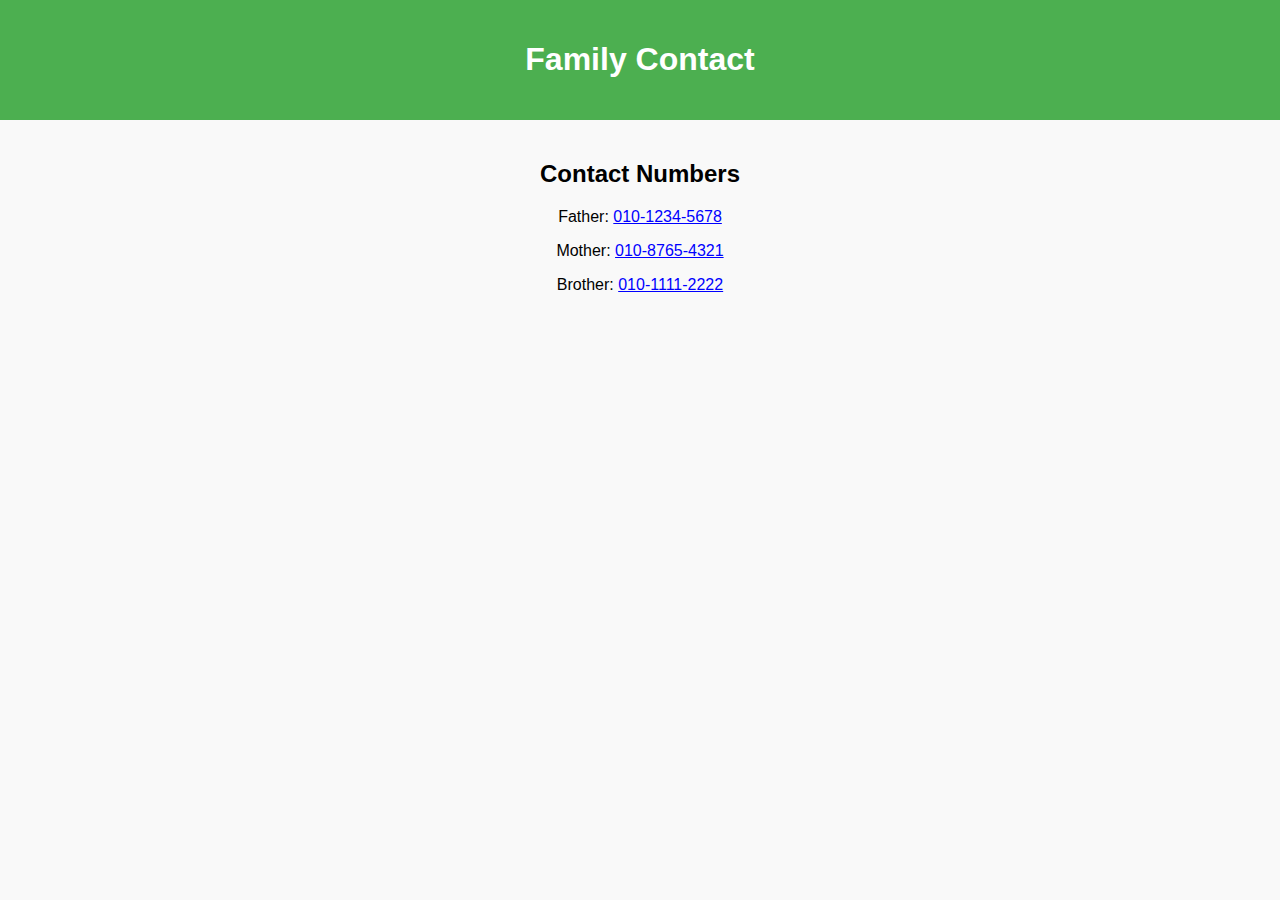
<file: index.html>
<!DOCTYPE html>
<html lang="en">
<head>
    <meta charset="UTF-8">
    <meta name="viewport" content="width=device-width, initial-scale=1.0">
    <title>Family Contact List</title>
    <link rel="stylesheet" href="style.css">
</head>
<body>
    <header>
        <h1>Family Contact</h1>
    </header>

    <section id="contact-list">
        <h2>Contact Numbers</h2>
        <div class="contact-item">
            <p>Father: <span class="phone-number" onclick="copyToClipboard('010-1234-5678')">010-1234-5678</span></p>
        </div>
        <div class="contact-item">
            <p>Mother: <span class="phone-number" onclick="copyToClipboard('010-8765-4321')">010-8765-4321</span></p>
        </div>
        <div class="contact-item">
            <p>Brother: <span class="phone-number" onclick="copyToClipboard('010-1111-2222')">010-1111-2222</span></p>
        </div>
    </section>

    <p id="message" style="color: green; display: none;">Phone number copied!</p>

    <script src="app.js"></script>
</body>
</html>
</file>
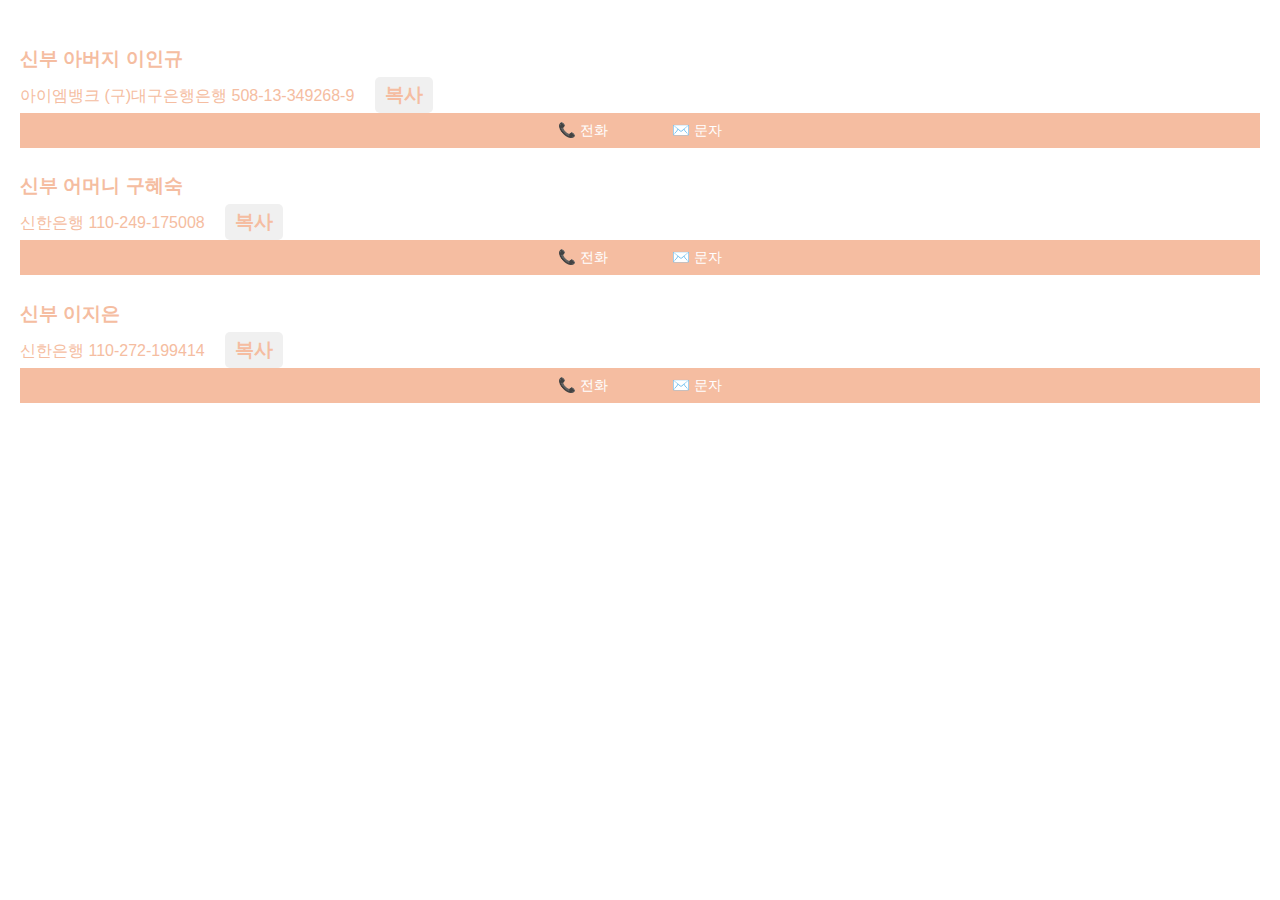
<file: Jieun.html>
<!DOCTYPE html>
<html lang="ko">
<head>
  <meta charset="utf-8">
  <meta name="referrer" content="always">
  <meta property="og:type" content="article" />
  <meta property="og:site_name" content="신부측">
  <meta property="og:title" content="[신부측 - 신부측 축하의 마음 전달하기]">
  <meta property="og:description" content="신부측 마음 전하실 곳">
  <meta name="description" content="신부측 마음 전하실 곳">
  <meta http-equiv="X-UA-Compatible" content="IE=edge">
  <meta name="viewport" content="width=device-width, initial-scale=1.0, maximum-scale=1.0"> <!-- 모바일 화면을 기본으로 설정 -->
  <title>신부측 축하의 마음 전달하기 | 신부측</title>
  
  <style id="themeColor">
    /* 기본 테마 색상 및 버튼 색상 */
    .theme_border { border-color: #f5bda1 !important; }
    .theme_background { background-color: #f5bda1 !important; }
    .theme_color { color: #f5bda1 !important; }
    .btn_wrap .btn_theme, .btn_wrap .btn_theme_v2 { background-color: #f5bda1 !important; }
    .btn_wrap .btn_theme_v2 .theme_a { background-color: #fff !important; color: #f5bda1 !important; }
    .main .btn_wrap .btn_theme { background-color: #fff !important; }

    /* 모바일 스타일 */
    body {
      font-family: Arial, sans-serif;
      margin: 0;
      padding: 0;
    }
    .fc_content {
      padding: 20px;
    }
    .txt_component h4 {
      font-size: 1.2em;
      margin-bottom: 5px;
    }
    .txt_component p {
      font-size: 1em;
      margin: 0;
    }
    .btn_wrap ul {
      display: flex;
      gap: 10px;
      justify-content: center;
    }
    .btn_wrap a {
      display: inline-block;
      padding: 8px 12px;
      font-size: 0.9em;
      border-radius: 5px;
      color: #fff;
      text-decoration: none;
      text-align: center;
      width: 80px;
    }
    .btn_wrap a:hover {
      background-color: #e0a784;
    }
    .account-number {
      cursor: pointer;
      color: #f5bda1;
      font-weight: bold;
      font-size: 1.2em; /* 글자 크기를 조금 더 키웁니다 */
      display: inline-flex;
      align-items: center;
      padding: 5px 10px;
      border-radius: 5px;
      background-color: #f0f0f0; /* 배경색 추가 */
      transition: background-color 0.2s;
    }
    ul.btn_theme_v2 {
      list-style-type: none; /* 목록 마커 제거 */
      padding: 0;
      margin: 0;
    }

    /* 반응형 디자인: 작은 화면에서 각 요소를 조금씩 축소 */
    @media (max-width: 600px) {
      .fc_content {
        padding: 10px;
      }
      .txt_component h4 {
        font-size: 1.1em;
      }
      .txt_component p {
        font-size: 0.9em;
      }
      .btn_wrap a {
        padding: 6px 10px;
        font-size: 0.85em;
        width: 70px;
      }
    }
  </style>
</head>
<body class="portrait" data-theme-color="#f5bda1">
  <div class="fc_content content _content_body">
    <div class="fcdeck_container">
      <div class="fcdeck_ct">
        <div class="card" data-cid="co9lm812" data-anchor="e96fddfbbe7f1ae69adb3a3ba64ee075">
          <div class="main_area current">
            <div class="inner _inner">

              <!-- 신부 아버지 정보 -->
              <div class="component_box _component">
                <div class="txt_box">
                  <div class="txt_component color1 big align_l t_space" style="color: rgb(245, 189, 161)">
                    <h4>신부 아버지 이인규</h4>
                    <p>아이엠뱅크 (구)대구은행은행 508-13-349268-9 &emsp;<span class="account-number" onclick="copyToClipboard('iM뱅크 508-13-349268-9')">복사</span></p>
                  </div>
                </div>
                <div class="btn_wrap">
                  <ul class="btn_theme_v2 btn_type_v2">
                    <li class="theme_background">
                      <a href="tel:01071550939" onclick="return handlePhoneClick('010-2898-4423')"><span class="btn_text">📞 전화</span></a>
                    </li>
                    <li class="theme_background">
                      <a href="sms:01071550939" onclick="return handleSmsClick('010-2898-4423')"><span class="btn_text">✉️ 문자</span></a>
                    </li>
                  </ul>
                </div>
              </div>

              <!-- 신부 어머니 정보 -->
              <div class="component_box _component">
                <div class="txt_box">
                  <div class="txt_component color1 big align_l t_space" style="color: rgb(245, 189, 161)">
                    <h4>신부 어머니 구혜숙</h4>
                    <p>신한은행 110-249-175008 &emsp;<span class="account-number" onclick="copyToClipboard('신한은행 110-249-175008')">복사</span></p>
                  </div>
                </div>
                <div class="btn_wrap">
                  <ul class="btn_theme_v2 btn_type_v2">
                    <li class="theme_background">
                      <a href="tel:01082420939" onclick="return handlePhoneClick('010-5308-4917')"><span class="btn_text">📞 전화</span></a>
                    </li>
                    <li class="theme_background">
                      <a href="sms:01082420939" onclick="return handleSmsClick('010-5308-4917')"><span class="btn_text">✉️ 문자</span></a>
                    </li>
                  </ul>
                </div>
              </div>

              <!-- 신부 정보 -->
              <div class="component_box _component">
                <div class="txt_box">
                  <div class="txt_component color1 big align_l t_space" style="color: rgb(245, 189, 161)">
                    <h4>신부 이지은</h4>
                    <p>신한은행 110-272-199414 &emsp;<span class="account-number" onclick="copyToClipboard('신한은행 110-272-199414')">복사</span></p>
                  </div>
                </div>
                <div class="btn_wrap">
                  <ul class="btn_theme_v2 btn_type_v2">
                    <li class="theme_background">
                      <a href="tel:01091850939" onclick="return handlePhoneClick('010-9372-6323')"><span class="btn_text">📞 전화</span></a>
                    </li>
                    <li class="theme_background">
                      <a href="sms:01091850939" onclick="return handleSmsClick('010-9372-6323')"><span class="btn_text">✉️ 문자</span></a>
                    </li>
                  </ul>
                </div>
              </div>

            </div>
          </div>
        </div>
      </div>
    </div>
  </div>
  <script src="app.js"></script>
</body>
</html>
</file>
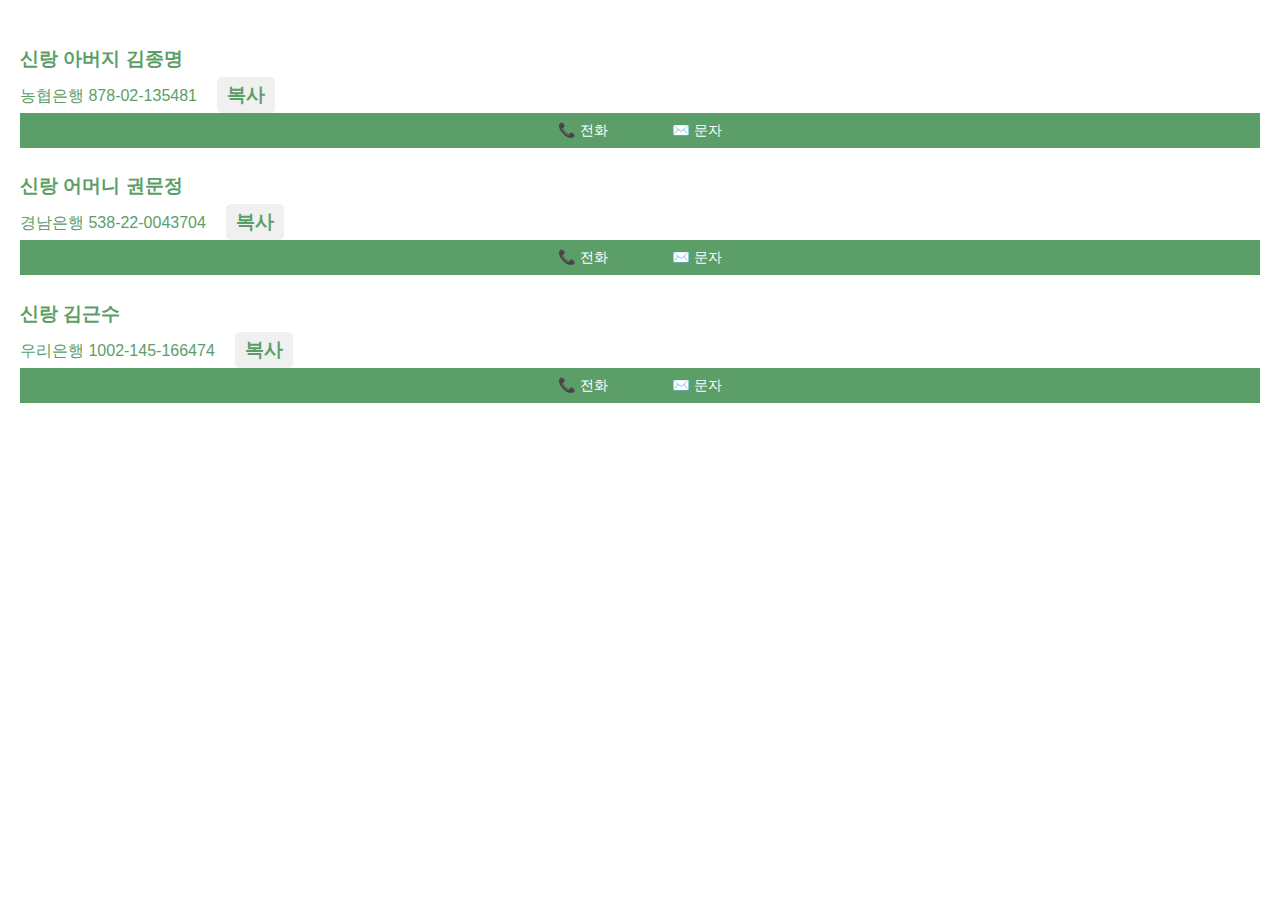
<file: Keunsoo.html>
<!DOCTYPE html>
<html lang="ko">
<head>
  <meta charset="utf-8">
  <meta name="referrer" content="always">
  <meta property="og:type" content="article" />
  <meta property="og:site_name" content="신랑측">
  <meta property="og:title" content="[신랑측 - 신랑측 축하의 마음 전달하기]">
  <meta property="og:description" content="신랑측 마음 전하실 곳">
  <meta name="description" content="신랑측 마음 전하실 곳">
  <meta http-equiv="X-UA-Compatible" content="IE=edge">
  <meta name="viewport" content="width=device-width, initial-scale=1.0, maximum-scale=1.0"> <!-- 모바일 화면을 기본으로 설정 -->
  <title>신랑측 축하의 마음 전달하기 | 신랑측</title>
  
  <style id="themeColor">
    /* 기본 테마 색상 및 버튼 색상 */
    .theme_border { border-color: #5c9e68 !important; }
    .theme_background { background-color: #5c9e68 !important; }
    .theme_color { color: #5c9e68 !important; }
    .btn_wrap .btn_theme, .btn_wrap .btn_theme_v2 { background-color: #5c9e68 !important; }
    .btn_wrap .btn_theme_v2 .theme_a { background-color: #fff !important; color: #5c9e68 !important; }
    .main .btn_wrap .btn_theme { background-color: #fff !important; }

    /* 모바일 스타일 */
    body {
      font-family: Arial, sans-serif;
      margin: 0;
      padding: 0;
    }
    .fc_content {
      padding: 20px;
    }
    .txt_component h4 {
      font-size: 1.2em;
      margin-bottom: 5px;
    }
    .txt_component p {
      font-size: 1em;
      margin: 0;
    }
    .btn_wrap ul {
      display: flex;
      gap: 10px;
      justify-content: center;
    }
    .btn_wrap a {
      display: inline-block;
      padding: 8px 12px;
      font-size: 0.9em;
      border-radius: 5px;
      color: #fff;
      text-decoration: none;
      text-align: center;
      width: 80px;
    }
    .btn_wrap a:hover {
      background-color: #4a8759;
    }
    .account-number {
      cursor: pointer;
      color: #5c9e68;
      font-weight: bold;
      font-size: 1.2em; /* 글자 크기를 조금 더 키웁니다 */
      display: inline-flex;
      align-items: center;
      padding: 5px 10px;
      border-radius: 5px;
      background-color: #f0f0f0; /* 배경색 추가 */
      transition: background-color 0.2s;
    }
    ul.btn_theme_v2 {
      list-style-type: none; /* 목록 마커 제거 */
      padding: 0;
      margin: 0;
    }

    /* 반응형 디자인: 작은 화면에서 각 요소를 조금씩 축소 */
    @media (max-width: 600px) {
      .fc_content {
        padding: 10px;
      }
      .txt_component h4 {
        font-size: 1.1em;
      }
      .txt_component p {
        font-size: 0.9em;
      }
      .btn_wrap a {
        padding: 6px 10px;
        font-size: 0.85em;
        width: 70px;
      }
    }
  </style>
</head>
<body class="portrait" data-theme-color="#5c9e68">
  <div class="fc_content content _content_body">
    <div class="fcdeck_container">
      <div class="fcdeck_ct">
        <div class="card" data-cid="co9lm812" data-anchor="e96fddfbbe7f1ae69adb3a3ba64ee075">
          <div class="main_area current">
            <div class="inner _inner">

              <!-- 신랑 아버지 정보 -->
              <div class="component_box _component">
                <div class="txt_box">
                  <div class="txt_component color1 big align_l t_space" style="color: rgb(92, 158, 104)">
                    <h4>신랑 아버지 김종명</h4>
                    <p>농협은행 878-02-135481 &emsp;<span class="account-number" onclick="copyToClipboard('농협은행 878-02-135481')">복사</span></p>
                  </div>
                </div>
                <div class="btn_wrap">
                  <ul class="btn_theme_v2 btn_type_v2">
                    <li class="theme_background">
                      <a href="tel:01071550939" onclick="return handlePhoneClick('010-7155-0939')"><span class="btn_text">📞 전화</span></a>
                    </li>
                    <li class="theme_background">
                      <a href="sms:01071550939" onclick="return handleSmsClick('010-7155-0939')"><span class="btn_text">✉️ 문자</span></a>
                    </li>
                  </ul>
                </div>
              </div>

              <!-- 신랑 어머니 정보 -->
              <div class="component_box _component">
                <div class="txt_box">
                  <div class="txt_component color1 big align_l t_space" style="color: rgb(92, 158, 104)">
                    <h4>신랑 어머니 권문정</h4>
                    <p>경남은행 538-22-0043704 &emsp;<span class="account-number" onclick="copyToClipboard('경남은행 538-22-0043704')">복사</span></p>
                  </div>
                </div>
                <div class="btn_wrap">
                  <ul class="btn_theme_v2 btn_type_v2">
                    <li class="theme_background">
                      <a href="tel:01082420939" onclick="return handlePhoneClick('010-8242-0939')"><span class="btn_text">📞 전화</span></a>
                    </li>
                    <li class="theme_background">
                      <a href="sms:01082420939" onclick="return handleSmsClick('010-8242-0939')"><span class="btn_text">✉️ 문자</span></a>
                    </li>
                  </ul>
                </div>
              </div>
              <!-- 신랑 정보 -->
              <div class="component_box _component">
                <div class="txt_box">
                  <div class="txt_component color1 big align_l t_space" style="color: rgb(92, 158, 104)">
                    <h4>신랑 김근수</h4>
                    <p>우리은행 1002-145-166474 &emsp;<span class="account-number" onclick="copyToClipboard('우리은행 1002-145-166474')">복사</span></p>                    
                  </div>
                </div>
                <div class="btn_wrap">
                  <ul class="btn_theme_v2 btn_type_v2">
                    <li class="theme_background">
                      <a href="tel:01091850939" onclick="return handlePhoneClick('010-9185-0939')"><span class="btn_text">📞 전화</span></a>
                    </li>
                    <li class="theme_background">
                      <a href="sms:01091850939" onclick="return handleSmsClick('010-9185-0939')"><span class="btn_text">✉️ 문자</span></a>
                    </li>
                  </ul>
                </div>
              </div>

            </div>
          </div>
        </div>
      </div>
    </div>
  </div>
  <script src="app.js"></script>
</body>
</html>
</file>
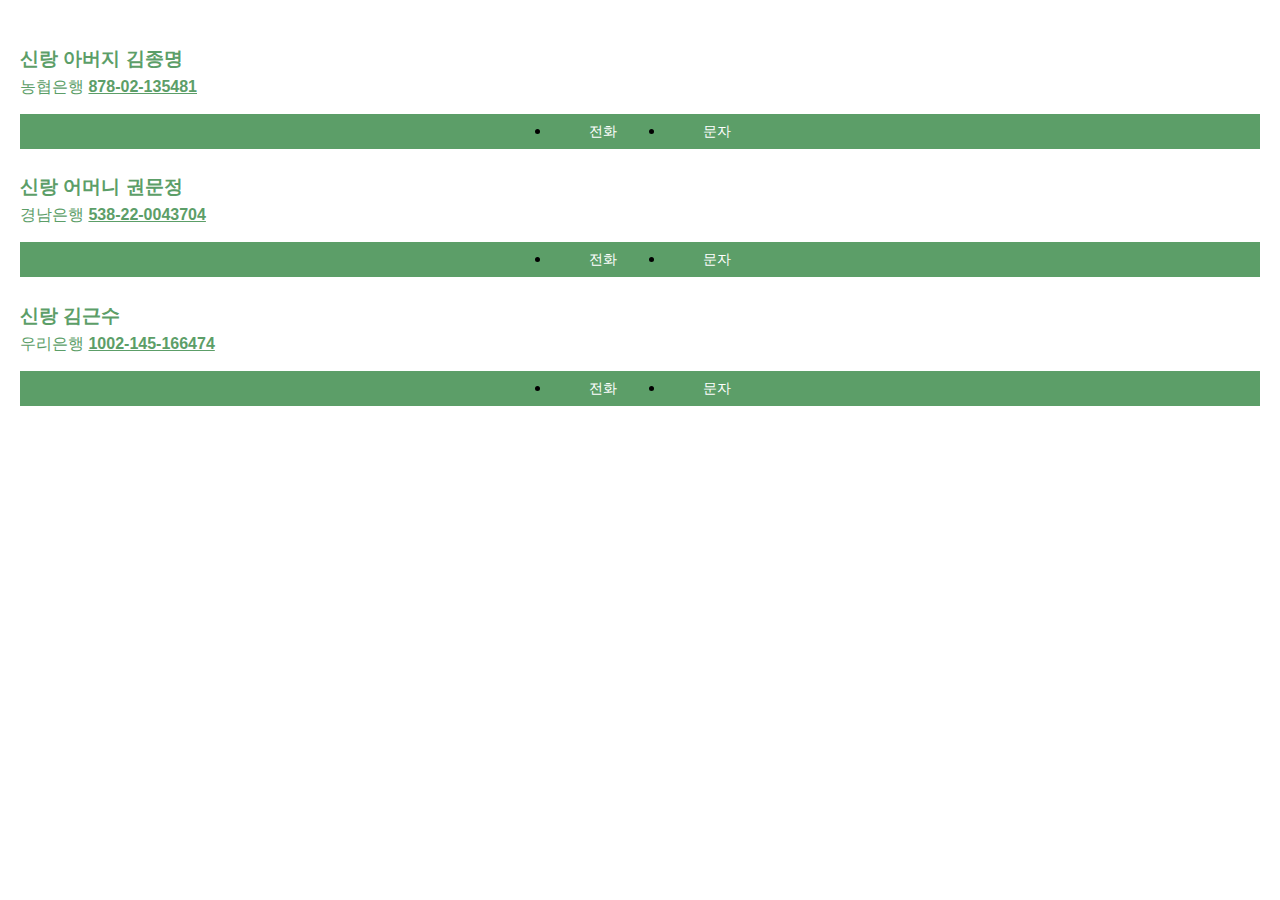
<file: testkk.html>
<!DOCTYPE html>
<html lang="ko">
<head>
  <meta charset="utf-8">
  <meta name="referrer" content="always">
  <meta property="og:type" content="article" />
  <meta property="og:site_name" content="신랑측">
  <meta property="og:title" content="[신랑측 - 신랑측 축하의 마음 전달하기]">
  <meta property="og:description" content="신랑측 마음 전하실 곳">
  <meta name="description" content="신랑측 마음 전하실 곳">
  <meta http-equiv="X-UA-Compatible" content="IE=edge">
  <meta name="viewport" content="width=device-width, initial-scale=1.0, maximum-scale=1.0"> <!-- 모바일 화면을 기본으로 설정 -->
  <title>신랑측 축하의 마음 전달하기 | 신랑측</title>
  
  <style id="themeColor">
    /* 기본 테마 색상 및 버튼 색상 */
    .theme_border { border-color: #5c9e68 !important; }
    .theme_background { background-color: #5c9e68 !important; }
    .theme_color { color: #5c9e68 !important; }
    .btn_wrap .btn_theme, .btn_wrap .btn_theme_v2 { background-color: #5c9e68 !important; }
    .btn_wrap .btn_theme_v2 .theme_a { background-color: #fff !important; color: #5c9e68 !important; }
    .main .btn_wrap .btn_theme { background-color: #fff !important; }

    /* 모바일 스타일 */
    body {
      font-family: Arial, sans-serif;
      margin: 0;
      padding: 0;
    }
    .fc_content {
      padding: 20px;
    }
    .txt_component h4 {
      font-size: 1.2em;
      margin-bottom: 5px;
    }
    .txt_component p {
      font-size: 1em;
      margin: 0;
    }
    .btn_wrap ul {
      display: flex;
      gap: 10px;
      justify-content: center;
    }
    .btn_wrap a {
      display: inline-block;
      padding: 8px 12px;
      font-size: 0.9em;
      border-radius: 5px;
      color: #fff;
      text-decoration: none;
      text-align: center;
      width: 80px;
    }
    .btn_wrap a:hover {
      background-color: #4a8759;
    }
    .account-number {
      cursor: pointer;
      color: #5c9e68;
      font-weight: bold;
      text-decoration: underline;
      font-size: 1em;
    }

    /* 반응형 디자인: 작은 화면에서 각 요소를 조금씩 축소 */
    @media (max-width: 600px) {
      .fc_content {
        padding: 10px;
      }
      .txt_component h4 {
        font-size: 1.1em;
      }
      .txt_component p {
        font-size: 0.9em;
      }
      .btn_wrap a {
        padding: 6px 10px;
        font-size: 0.85em;
        width: 70px;
      }
    }
  </style>
</head>
<body class="portrait" data-theme-color="#5c9e68">
  <div class="fc_content content _content_body">
    <div class="fcdeck_container">
      <div class="fcdeck_ct">
        <div class="card" data-cid="co9lm812" data-anchor="e96fddfbbe7f1ae69adb3a3ba64ee075">
          <div class="main_area current">
            <div class="inner _inner">

              <!-- 신랑 아버지 정보 -->
              <div class="component_box _component">
                <div class="txt_box">
                  <div class="txt_component color1 big align_l t_space" style="color: rgb(92, 158, 104)">
                    <h4>신랑 아버지 김종명</h4>
                    <p>농협은행 <span class="account-number" onclick="copyToClipboard('878-02-135481')">878-02-135481</span></p>
                  </div>
                </div>
                <div class="btn_wrap">
                  <ul class="btn_theme_v2 btn_type_v2">
                    <li class="theme_background">
                      <a href="tel:01071550939" onclick="return handlePhoneClick('010-7155-0939')"><span class="btn_text">전화</span></a>
                    </li>
                    <li class="theme_background">
                      <a href="sms:01071550939" onclick="return handleSmsClick('010-7155-0939')"><span class="btn_text">문자</span></a>
                    </li>
                  </ul>
                </div>
              </div>

              <!-- 신랑 어머니 정보 -->
              <div class="component_box _component">
                <div class="txt_box">
                  <div class="txt_component color1 big align_l t_space" style="color: rgb(92, 158, 104)">
                    <h4>신랑 어머니 권문정</h4>
                    <p>경남은행 <span class="account-number" onclick="copyToClipboard('538-22-0043704')">538-22-0043704</span></p>
                  </div>
                </div>
                <div class="btn_wrap">
                  <ul class="btn_theme_v2 btn_type_v2">
                    <li class="theme_background">
                      <a href="tel:01082420939" onclick="return handlePhoneClick('010-8242-0939')"><span class="btn_text">전화</span></a>
                    </li>
                    <li class="theme_background">
                      <a href="sms:01082420939" onclick="return handleSmsClick('010-8242-0939')"><span class="btn_text">문자</span></a>
                    </li>
                  </ul>
                </div>
              </div>

              <!-- 신랑 정보 -->
              <div class="component_box _component">
                <div class="txt_box">
                  <div class="txt_component color1 big align_l t_space" style="color: rgb(92, 158, 104)">
                    <h4>신랑 김근수</h4>
                    <p>우리은행  <span class="account-number" onclick="copyToClipboard('1002-145-166474')">1002-145-166474</span></p>
                  </div>
                </div>
                <div class="btn_wrap">
                  <ul class="btn_theme_v2 btn_type_v2">
                    <li class="theme_background">
                      <a href="tel:01091850939" onclick="return handlePhoneClick('010-9185-0939')"><span class="btn_text">전화</span></a>
                    </li>
                    <li class="theme_background">
                      <a href="sms:01091850939" onclick="return handleSmsClick('010-9185-0939')"><span class="btn_text">문자</span></a>
                    </li>
                  </ul>
                </div>
              </div>

            </div>
          </div>
        </div>
      </div>
    </div>
  </div>
  <script src="app.js"></script>
</body>
</html>
</file>
<file: style.css>
/* style.css */
body {
    font-family: Arial, sans-serif;
    text-align: center;
    background-color: #f9f9f9;
    margin: 0;
}

header {
    background-color: #4CAF50;
    color: white;
    padding: 20px;
}

#contact-list {
    padding: 20px;
}

.contact-item {
    margin: 10px 0;
}

.phone-number {
    color: blue;
    cursor: pointer;
    text-decoration: underline;
}
</file>
